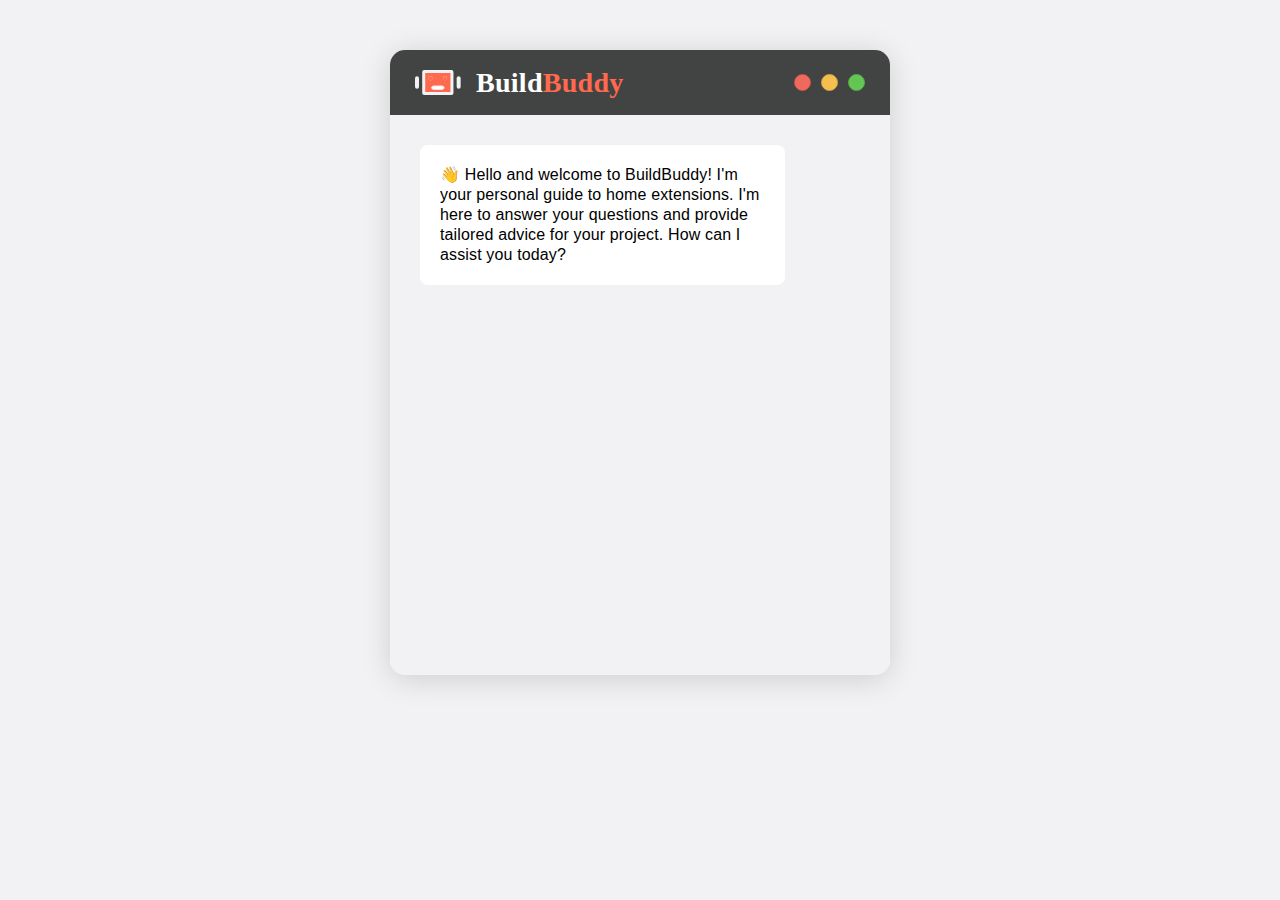
<file: ChatBot/index.html>
<!DOCTYPE html>
<html lang="en">

<head>
    <meta charset="UTF-8">
    <meta name="viewport" content="width=device-width, initial-scale=1.0">
    <title>BuildBuddy ChatBot</title>
    <link rel="icon" type="image/x-icon" href="../assets/Favicon.png">


    <!-- Project Styling -->
    <link rel="stylesheet" href="../style.css">
    
    <!-- Page Styling (precedence)-->
    <link rel="stylesheet" href="style.css">

</head>

<body>

    <section id="chatbot">

        <div id="chat-header">

            <div class="chat-logo">
                <img src="../assets/Chat Logo.svg" alt="BuildBot Logo">
                <h3>Build<span style="color:#FF694E">Buddy</span></h3>
            </div>

            <div class="window-ctrls">
                <div class="window-ctrl red"></div>
                <div class="window-ctrl yellow"></div>
                <div class="window-ctrl green"></div>
            </div>

        </div>

        <div id="chat-body">

            <div class="bot-message message">
                👋 Hello and welcome to BuildBuddy! I'm your personal guide to home extensions. I'm here to answer your questions and provide tailored advice for your project. How can I assist you today?
            </div>

        </div>

        <div id="chat-compose">
            <form action="/submit-form" method="POST" onsubmit="submitMessage(event)">
                <textarea placeholder="Type your message here..." name="compose-message-field" id="compose-message-field" cols="45" rows="3"></textarea>
                <button type="submit" id="submit-message">
                    <img src="../assets/Compose Send.svg" alt="Send Message Button">
                </button>
            </form>
        </div>

    </section>

<!-- jQuery Code -->
<script src="https://ajax.googleapis.com/ajax/libs/jquery/3.7.1/jquery.min.js"></script>

<script src="script.js"></script>
</body>

</html>
</file>
<file: style.css>
body {
    background: #F2F2F5;
    margin: 0;
    font-family: Aeonik;
}

/* Menu Bar */

header {
    /* Layout */
    display: flex;
    flex-direction: row;
    justify-content: space-between;
    align-items: center;

    /* Style */
    padding: 16px 60px;
    background: #fff;

}

.btn {
    /* Layout */
    display: flex;
    height: 48px;
    width: fit-content;
    padding: 0px 24px;
    justify-content: center;
    align-items: center;
    gap: 8px;

    /* Style */
    border-radius: 58px;
    background: var(--brand-primary, #3399FD);
    box-shadow: 0px 8px 16px 0px rgba(51, 153, 253, 0.32);

    /* Typography */
    color: var(--text-white, #FFF);
    text-align: center;
    font-size: 16px;
    font-style: normal;
    font-weight: 700;
    text-decoration: none;
    letter-spacing: 0.16px;
}

nav {
    /* Layout */
    display: flex;
    flex-direction: row;
    gap: 24px;
}

nav a {
    color: var(--text-primary, #272F3A);
    text-decoration: none;
    font-size: 14px;
    font-style: normal;
    font-weight: 400;
    line-height: 20px;
    letter-spacing: 0.14px;
}

nav .active {
    color: var(--Button, #3399FD);
    font-weight: 700;
}

/* Hero Section */

#hero-section {
    background: #57B3BD;
    min-height: 540px;
    display: flex;
    flex-direction: row;
}

#hero-section .content {
    display: flex;
    flex-direction: column;
    gap: 20px;
    align-self: stretch;
    justify-content: center;
}

#hero-section .column {
    width: 50%;
}

h1 {
    margin: 0;
    color: var(--Text, #272F3A);
    font-size: 32px;
    font-style: normal;
    font-weight: 700;
    line-height: 40px;
    letter-spacing: 0.32px;
}

p {
    color: #000;
    font-size: 18px;
    font-style: normal;
    font-weight: 400;
    line-height: 24px;
    letter-spacing: 0.18px;
}

.btn-light {
    box-shadow: none;
    background: #fff;
    color: #57B3BD;
    text-transform: uppercase;
}

footer {
    background: #0C1C2C;
}

.max-width {
    max-width: 1100px;
    display: flex;
}
</file>
<file: ChatBot/style.css>
body {
    background-color: #F2F2F5;
    padding: 50px;
    display: flex;
    align-items: center;
    justify-content: center;
}

@import url('https://fonts.googleapis.com/css2?family=Nunito:ital,wght@0,200;0,300;0,400;0,500;0,600;0,700;0,800;0,900;0,1000;1,200;1,300;1,400;1,500;1,600;1,700;1,800;1,900;1,1000&display=swap');

h3 {
    margin: 0;
}

#chatbot {
    border-radius: 15px;
    background: #F2F2F5;
    box-shadow: 0px 4px 30px 0px rgba(0, 0, 0, 0.15);
    width: 500px;
}

#chat-header {
    /* Layout */
    display: flex;
    flex-direction: row;
    justify-content: space-between;
    align-items: center;

    /* Style */
    padding: 20px 25px;
    background: #424343;
    border-radius: 15px 15px 0 0;
}

.chat-logo {
    /* Layout */
    display: flex;
    flex-direction: row;
    gap: 15px;
    align-items: center;

    /* Typography */
    color: #FFF;
    font-size: 24px;
    font-style: normal;
    font-weight: 700;
    line-height: 100%;
    letter-spacing: 0.24px;
}

.window-ctrls {
    display: flex;
    flex-direction: row;
    gap: 10px;
}

.window-ctrl {
    height: 15px;
    width: 15px;
    border-radius: 50%;
}

.red {
    background-color: #EE6A5F;
    border: solid 0.5px #CE5347;
    box-shadow: 0px 0px 6px 0px #EC6D62 inset;
}

.yellow {
    background-color: #F5BD4F;
    border: solid 0.5px #D6A243;
    box-shadow: 0px 0px 6px 0px #F5C451 inset;
}

.green {
    background-color: #61C454;
    border: solid 0.5px #58A942;
    box-shadow: 0px 0px 6px 0px #68CC58 inset;
}

/* ---------------------------------------------------- */

#chat-body {
    /* Layout */
    display: flex;
    flex-direction: column;
    gap: 25px;

    /* Styling */
    background-color: #F2F2F5;
    height: 500px;
    overflow-y: scroll;
    padding: 30px;
}

#chat-body::-webkit-scrollbar {
    width: 8px;
}

#chat-body::-webkit-scrollbar-thumb {
    background: #888;
}

#chat-body::-webkit-scrollbar-thumb:hover {
    background: #7e7e7e;
}

/* Firefox */
#chat-body {
    scrollbar-width: thin;
    scrollbar-color: #7e7e7e #f1f1f100;
}

.message {
    /* Styling */
    padding: 20px;

    /* Typography */
    color: #000;
    font-family: 'Nunito', sans-serif;
    font-size: 16px;
    font-style: normal;
    font-weight: 400;
    line-height: 125%;
    letter-spacing: 0.14px;
    text-align: left;
}

::placeholder {
    opacity: 0.5;
}


.bot-message {
    background-color: #fff;
    border-radius: 8px;
    max-width: 325px;
    align-self: flex-start;

    animation: slideIn 0.5s ease-out forwards;
}

.user-message {
    border-radius: 8px;
    background: linear-gradient(98deg, #228D99 0%, #57B3BD 89.04%);
    max-width: 325px;
    color: #fff;
    align-self: flex-end;

    animation: slideIn 0.5s ease-out forwards;
}

.bot-sign-up-prompt {
    display: flex;
    flex-direction: column;
    gap: 15px;
}

.chat-button {
    /* Style */
    padding: 14px 60px;
    border-radius: 32px;
    border: 3px solid #228D99;
    cursor: pointer;
    width: fit-content;

    /* Typography */
    color: #228D99;
    text-align: center;
    font-size: 16px;
    font-style: normal;
    font-weight: 700;
    line-height: 125%;
    letter-spacing: 0.16px;
    text-decoration: none;
}

/* ---------------------------------------------------- */

#chat-compose {
    /* Style */
    padding: 20px 30px 20px 20px;
    background-color: #ffffff;
    border-radius: 0 0 15px 15px;
    border-top: 1px solid rgba(0, 0, 0, 0.20);

    animation: slideDown 0.5s ease-in forwards;
}

#chat-compose form {
    /* Layout */
    display: flex;
    flex-direction: row;
    justify-content: space-between;
    align-items: start;
}

#compose-message-field {
    /* Style */
    border: none;
    outline: none;
    resize: vertical;
    min-height: 60px;

    /* Typography */
    color: #00000081;
    font-family: 'Nunito', sans-serif;
    font-size: 16px;
    font-style: normal;
    font-weight: 400;
    line-height: 125%;
    letter-spacing: 0.14px;
}

.disabled {
    text-align: center;
    opacity: 0.7;
    resize: none !important;
    cursor: default;
}

.disabled:hover {
    cursor: default !important;
}

#submit-message {
    background: none;
    border: none;
    cursor: pointer;
}

#submit-message img {
    width: 30px;
    -webkit-user-drag: none !important;
}


textarea::-webkit-scrollbar {
    width: 6px;
}

textarea::-webkit-scrollbar-track {
    background: #fff;
}

textarea::-webkit-scrollbar-thumb {
    background: #888;
    border-radius: 6px;
}

textarea::-webkit-scrollbar-thumb:hover {
    background: #7e7e7e;
}

/* Firefox */
textarea {
    scrollbar-width: thin;
    scrollbar-color: #7e7e7e #f1f1f1;
}

/* ---------------------------------------------------- */

/* Animate the messages in */
@keyframes slideIn {
    from {
        transform: translateY(100%);
        opacity: 0;
    }

    to {
        transform: translateY(0);
        opacity: 1;
    }
}

@keyframes slideDown {
    from {
      transform: translateY(-100%);
      opacity: 0;
    }
    to {
      transform: translateY(0);
      opacity: 1;
    }
  }

/* ---------------------------------------------------- */

/* Demo Styling */

#chat-compose {
    display: none;
}

#chat-body {
    border-radius: 0 0 15px 15px;
}
</file>
